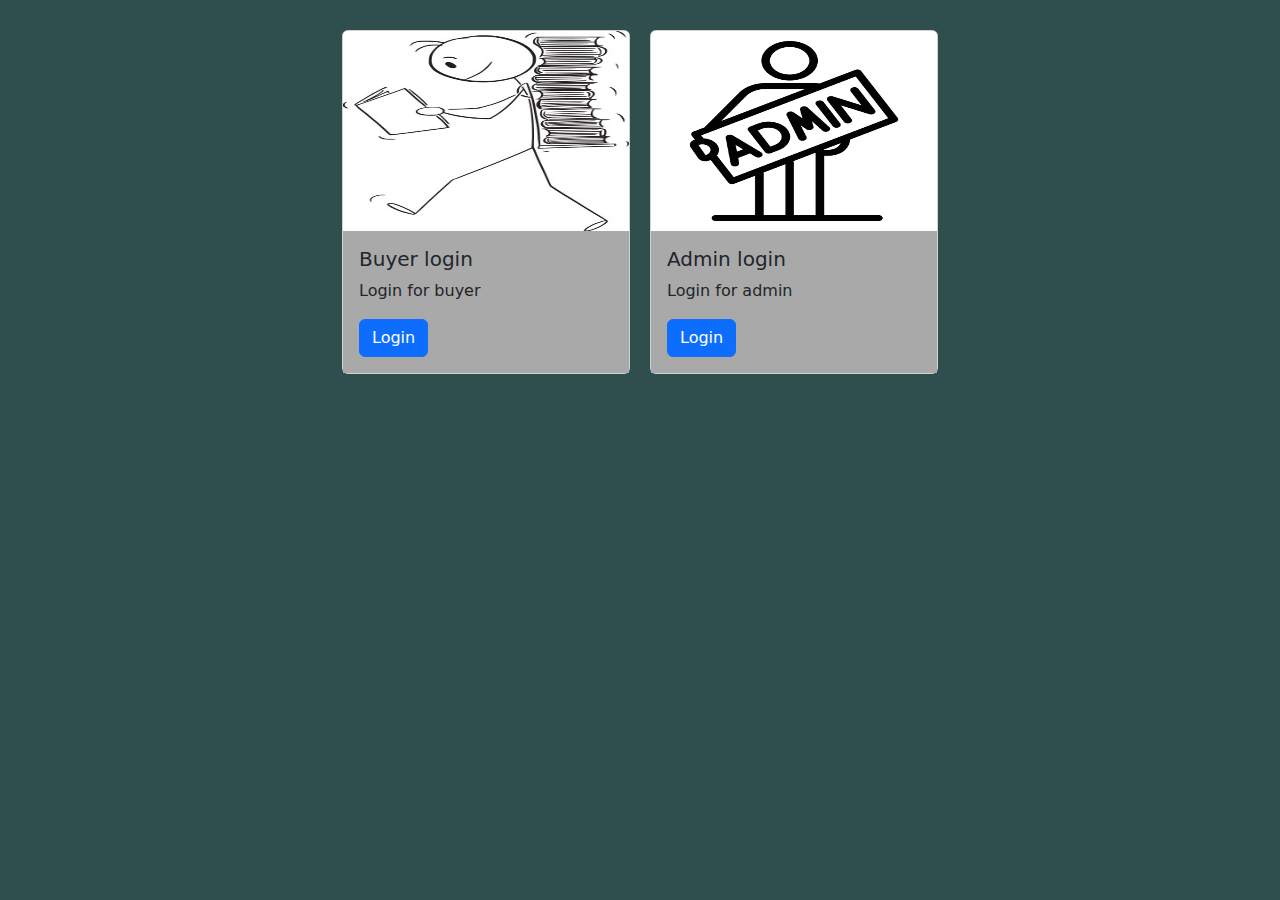
<file: index.html>
<!DOCTYPE html>
<html>
    <head>
        <title>Service apartment</title>
        <link href="https://cdn.jsdelivr.net/npm/bootstrap@5.3.3/dist/css/bootstrap.min.css" rel="stylesheet" integrity="sha384-QWTKZyjpPEjISv5WaRU9OFeRpok6YctnYmDr5pNlyT2bRjXh0JMhjY6hW+ALEwIH" crossorigin="anonymous">
        <link rel="stylesheet" href="pages/index.css">
    </head>
    <body>
        <div class="container">
            <!-- student login  -->
            <div class="card" style="width: 18rem;">
                <img src="assets/studentImage.jpg" class="card-img-top" height="200pxp">
                <div class="card-body">
                    <h5 class="card-title">Buyer login</h5>
                    <p class="card-text">Login for buyer</p>
                    <a href="pages/userLoginPage.html" class="btn btn-primary">Login</a>
                </div>
            </div>

            <!-- admin login -->
            <div class="card" style="width: 18rem;">
                <img src="assets/adminImage.jpg" class="card-img-top" height="200px">
                <div class="card-body">
                    <h5 class="card-title">Admin login</h5>
                    <p class="card-text">Login for admin</p>
                    <a href="pages/adminLoginPage.html" class="btn btn-primary">Login</a>
                </div>
            </div>
        </div>

        <script src="https://cdn.jsdelivr.net/npm/bootstrap@5.3.3/dist/js/bootstrap.bundle.min.js" integrity="sha384-YvpcrYf0tY3lHB60NNkmXc5s9fDVZLESaAA55NDzOxhy9GkcIdslK1eN7N6jIeHz" crossorigin="anonymous"></script>
    </body>
</html>
</file>
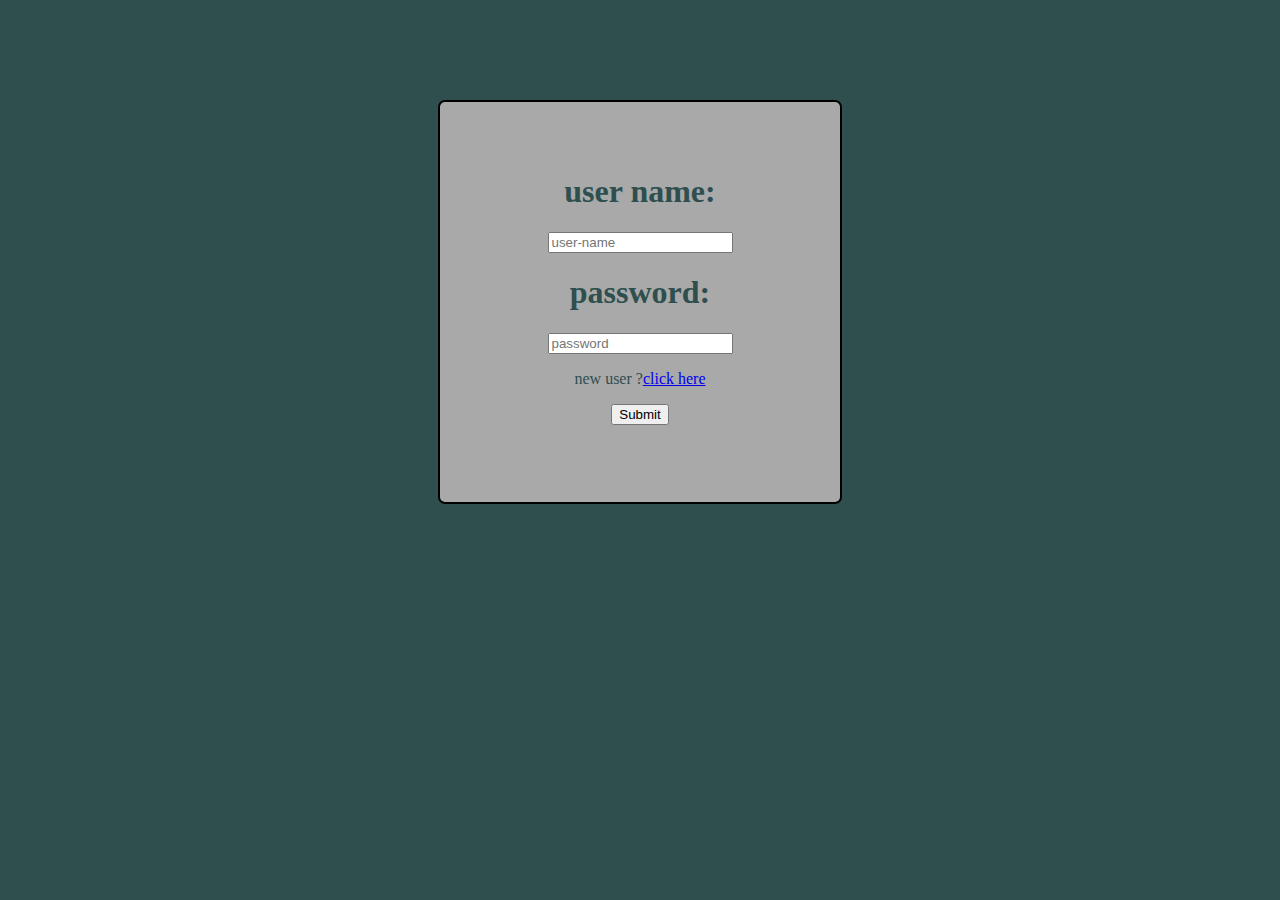
<file: pages/adminLoginPage.html>
<!DOCTYPE html>
<html>
    <head>
        <title>Admin login</title>
        <link rel="stylesheet" href="login.css">
    </head>
    <body>
        <div class="container">
            <form action="adminLoginPage.php" method="post">
                <h1>user name: </h1>
                <input type="text" placeholder="user-name" name="userName" required>
                <h1>password: </h1>
                <input type="password" placeholder="password" name="password" required>
                <p>new user ?<a href="newUserCreationPage.html">click here</a></p>
                <input type="submit">
            </form>
        </div>
    </body>
</html>
</file>
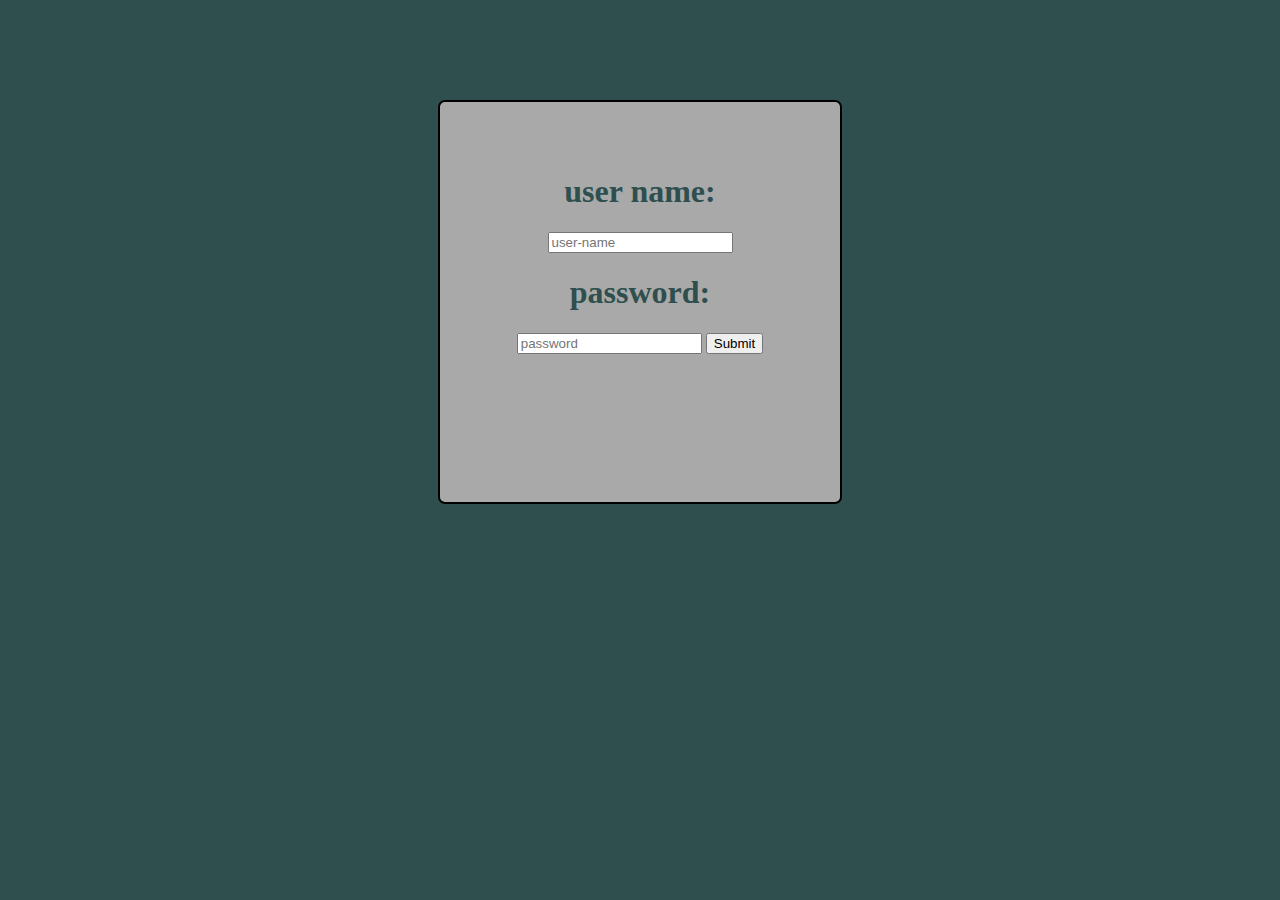
<file: pages/login.html>
<!DOCTYPE html>
<html>
    <head>
        <title>Login</title>
        <link rel="stylesheet" href="login.css">
    </head>
    <body>
        <div class="container">
            <form action="loginForm.html" method="post">
                <h1>user name: </h1>
                <input type="text" placeholder="user-name" name="userName">
                <h1>password: </h1>
                <input type="password" placeholder="password" name="password">
                <input type="submit">
            </form>
        </div>
    </body>
</html>
</file>
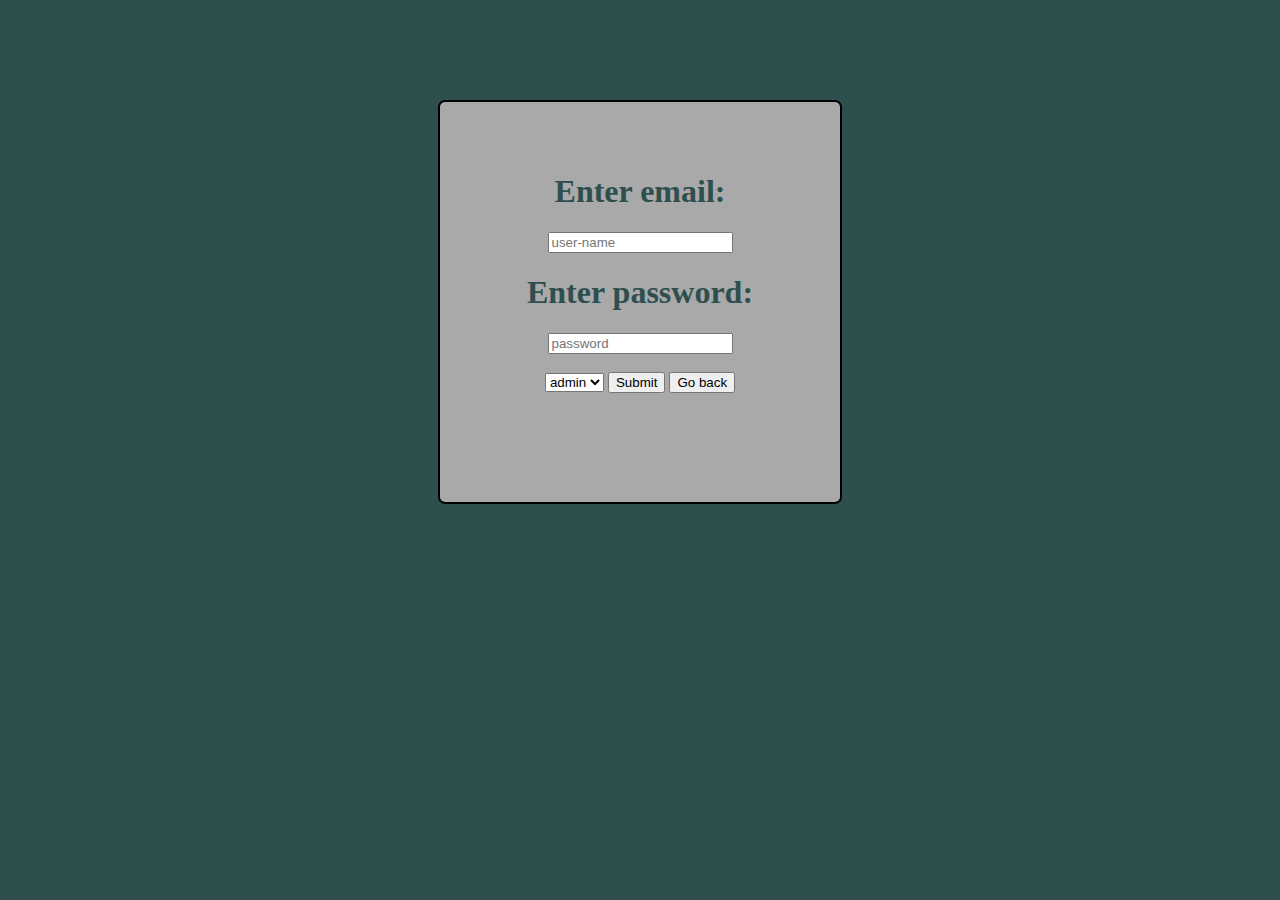
<file: pages/newUserCreationPage.html>
<!DOCTYPE html>
<html>
    <head>
        <title>Login</title>
        <link rel="stylesheet" href="login.css">
    </head>
    <body>
        <div class="container">
            <form action="newUserCreationPage.php" method="post">
                <h1>Enter email: </h1>
                <input type="text" placeholder="user-name" name="userName" required>
                <h1>Enter password: </h1>
                <input type="password" placeholder="password" name="password" required><br><br>
                <select name="option" required>
                    <option>admin</option>
                    <option>user</option>
                </select>
                <input type="submit">
                <a href="../index.html" >
                    <input type="button" value="Go back">
                </a>
            </form>
        </div>
    </body>
</html>
</file>
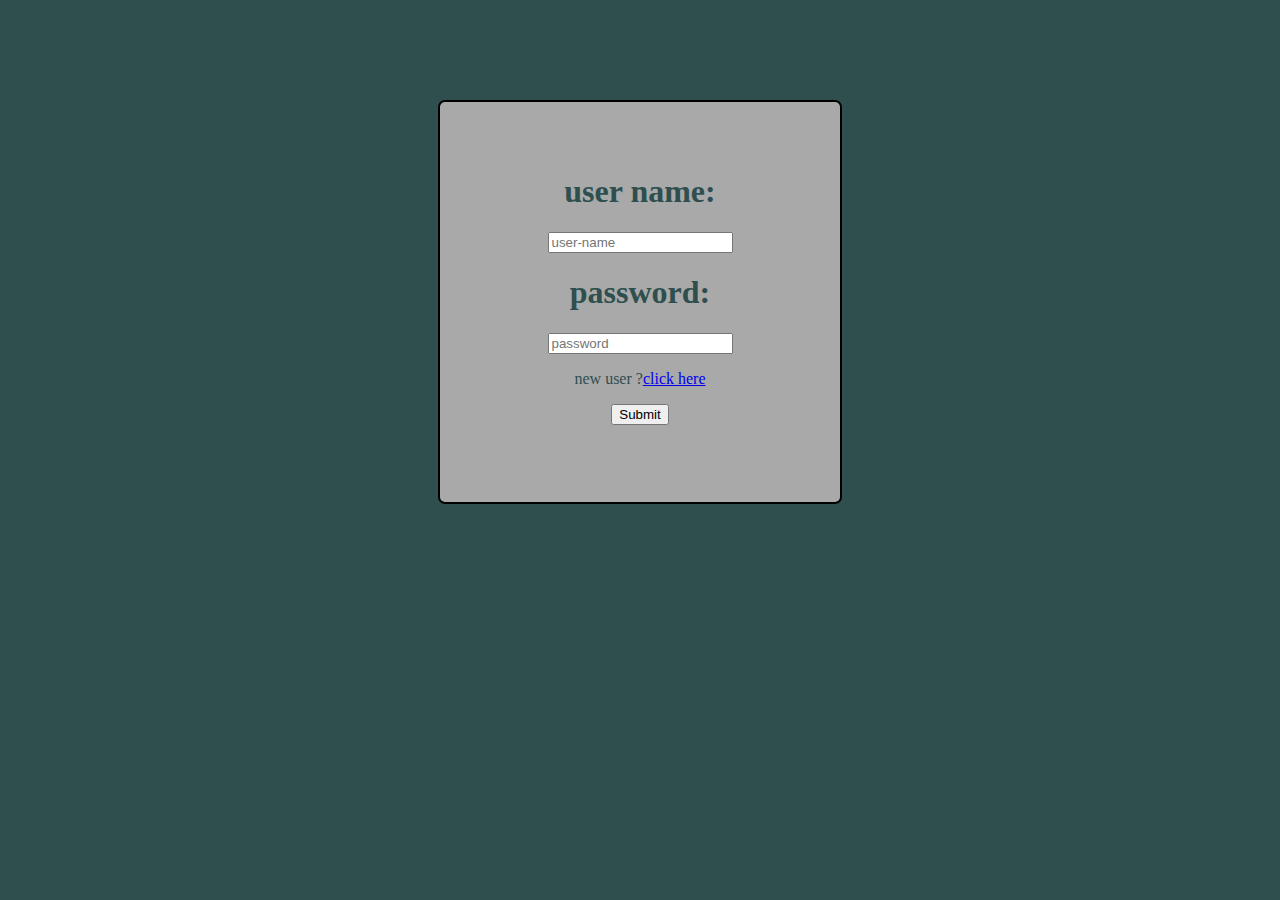
<file: pages/userLoginPage.html>
<!DOCTYPE html>
<html>
    <head>
        <title>Login</title>
        <link rel="stylesheet" href="login.css">
    </head>
    <body>
        <div class="container">
            <form action="userLoginPage.php" method="post">
                <h1>user name: </h1>
                <input type="text" placeholder="user-name" name="userName" required>
                <h1>password: </h1>
                <input type="password" placeholder="password" name="password" required>
                <p>new user ?<a href="newUserCreationPage.html">click here</a></p>
                <input type="submit">
            </form>
        </div>
    </body>
</html>
</file>
<file: pages/index.css>
body {
    background-color: darkslategray;
    margin: 0;
    padding: 0;
}

.container {
    margin-top: 20px;
    display: flex;
    flex-wrap: wrap; 
    justify-content: center;
}

.card {
    margin: 10px; 
}

.card-body {
    background-color: darkgray;
}

@media screen and (max-width: 600px) {
    .container {
        margin-top: 100px; 
    }
    
    .card {
        width: 80%; 
    }
}
</file>
<file: pages/login.css>
body {
    background-color: darkslategray;
}

.container {
    background-color: darkgray;
    width: 90%;
    max-width: 400px;
    height: 400px;
    margin: 100px auto 0;
    border: 2px solid black;
    border-radius: 7px;
}

form {
    padding-top: 50px;
    text-align: center;
    color: darkslategrey;
}

@media screen and (max-width: 600px) {
    .container {
        margin-top: 50px;
    }
}
</file>
